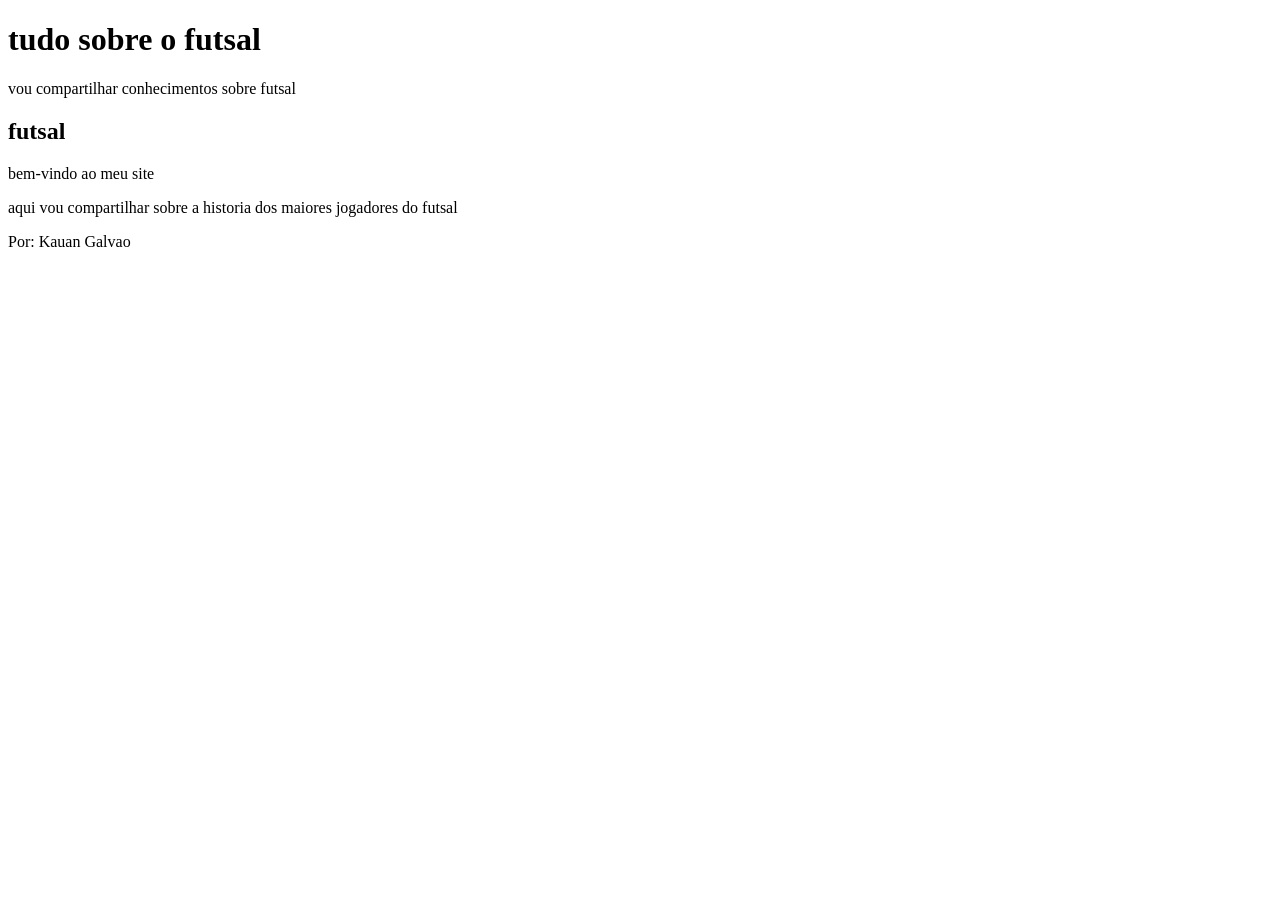
<file: index.html>
<!DOCTYPE html>
<html lang="pt-br">
<head>
    <meta charset="UTF-8">
    <meta name="viewport" content="width=device-width, initial-scale=1.0">
    <link rel="stylesheet" href="style.css">
    <title>futsal</title>
<style>
  header{
     background-color: aqua;
  }
</style>
</head>
<body>
   <h1>tudo sobre o futsal</h1>
  <p>vou compartilhar conhecimentos sobre futsal</p>
  <h2>futsal</h2>
 <p>bem-vindo ao meu site</p>
     aqui vou compartilhar sobre a historia dos maiores jogadores do futsal
     <p>Por: Kauan Galvao</p>
   </body>
</html>
</file>
<file: style.css>
head{
    backgound-color: rgb(81, 255, 0);
   color: white;
text-align:center;
max-width: 800px;
margin: 0 auto;
border: 5px solid violet;
padding: 16px;
}
main{
 background-color: white
color: blueviolet;
text-align: center;
max-width: 800px;
margin: 0 auto;
}
</file>
